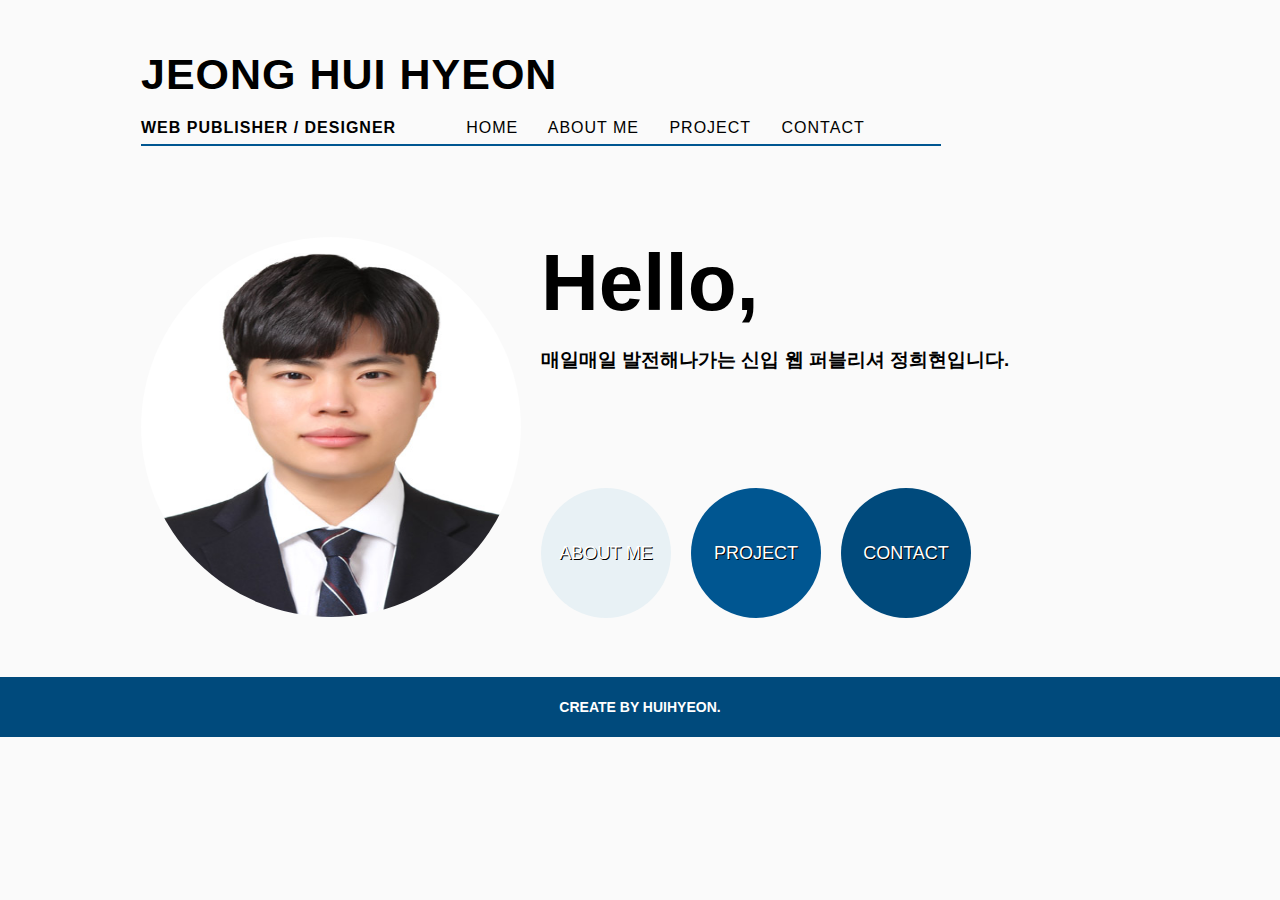
<file: index.html>
<!DOCTYPE html>
<html lang="en">

<head>
    <meta charset="UTF-8">
    <meta name="viewport" content="width=device-width, initial-scale=1.0">
    <title>웹 퍼블리셔 정희현의 포트폴리오입니다</title>
    <link rel="stylesheet" href="./src/style.css">
    <link rel="stylesheet" href="./src/header.css">
    <link rel="stylesheet" href="./src/home.css">
</head>

<body>
    <header>
        <div class="headerContainer">
            <div class="name">
                <a href="index.html">JEONG HUI HYEON</a>
            </div>
            <div class="menuContainer">
                <div class="job">
                    <a href="index.html">WEB PUBLISHER / DESIGNER</a>
                </div>
                <div class="menu">
                    <a href="index.html">HOME</a>
                    <a href="about.html">ABOUT ME</a>
                    <a href="ptoject.html">PROJECT</a>
                    <a href="contact.html">CONTACT</a>
                </div>
                <ul>
                    <li class="dropDown">
                        <div class="dropDownHover">
                        <img src="./img/bottom.png">
                        <div class="dropDown-content">
                            <a href="index.html">HOME</a>
                            <a href="about.html">ABOUT ME</a>
                            <a href="ptoject.html">PROJECT</a>
                            <a href="contact.html">CONTACT</a>
                        </div>
                    </div>
                    </li>
                </ul>
            </div>
    </header>
    <main>
        <div class="mainWrap">
            <div class="myPicture">
                <img src="./img/mypicture.jpg">
            </div>
            <div class="leftWrap">
                <div class="slideText">
                    <div class="mainText">
                        <h1>Hello,</h1><br>
                        <h3>매일매일 발전해나가는 신입 웹 퍼블리셔 정희현입니다.</h3>
                    </div>
                </div>
                <div class="content">
                    
                    <div class="aboutMe">
                        <a href="about.html">ABOUT ME</a>
                    </div>
                    <div class="project">
                        <a href="ptoject.html">PROJECT</a>
                    </div>
                    <div class="contact">
                        <a href="contact.html">CONTACT</a>
                    </div>
                </div>
            </div>
        </div>
    </main>
    <footer>
        <div class="footerWrap">
            <div class="cText">
                <p>
                    CREATE BY HUIHYEON.
                </p>
            </div>
        </div>
    </footer>
</body>

</html>
</file>
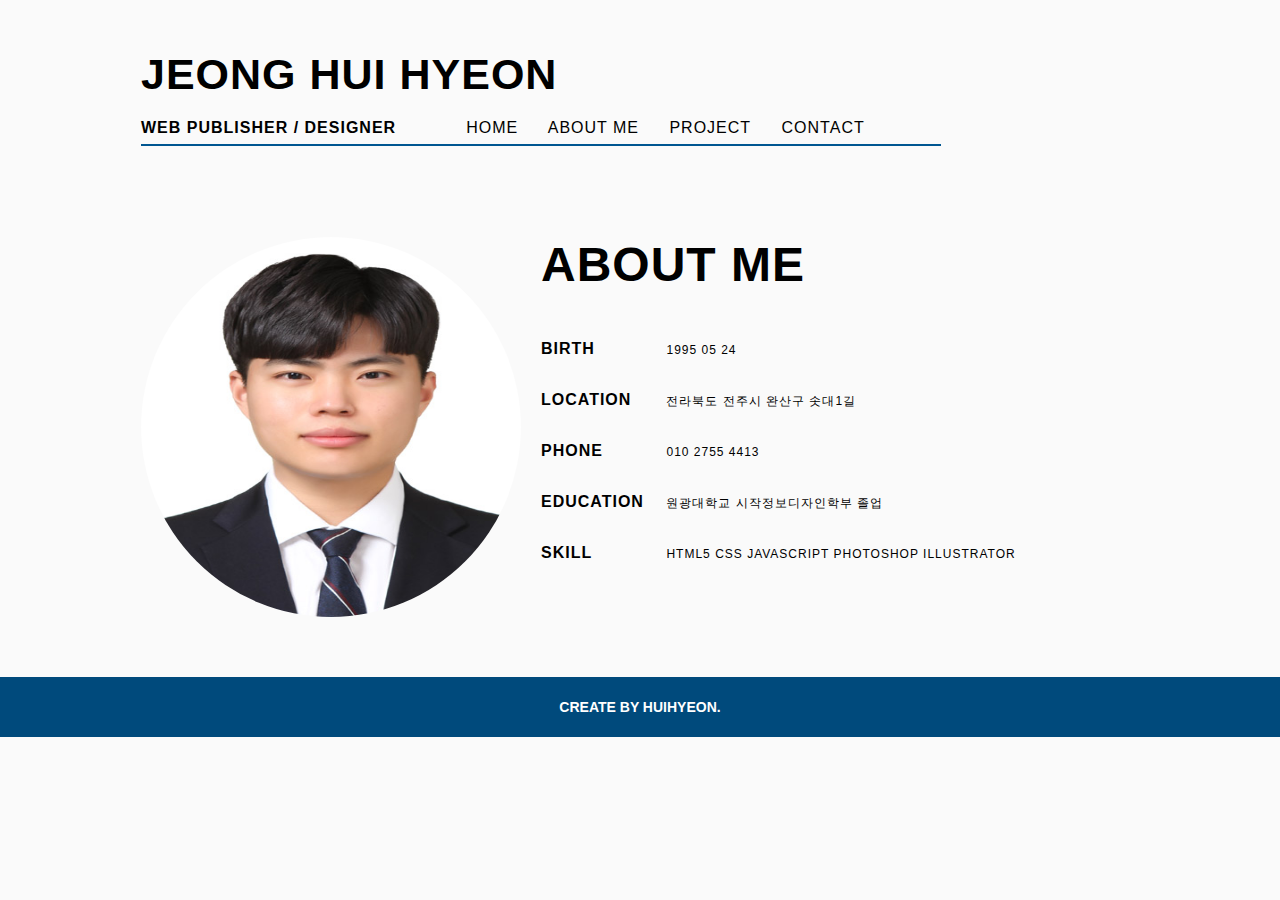
<file: about.html>
<!DOCTYPE html>
<html lang="en">

<head>
    <meta charset="UTF-8">
    <meta name="viewport" content="width=device-width, initial-scale=1.0">
    <title>웹 퍼블리셔 정희현의 포트폴리오입니다</title>
    <link rel="stylesheet" href="./src/style.css">
    <link rel="stylesheet" href="./src/header.css">
    <link rel="stylesheet" href="./src/home.css">
    <link rel="stylesheet" href="./src/about.css">
</head>

<body>
    <header>
        <div class="headerContainer">
            <div class="name">
                <a href="index.html">JEONG HUI HYEON</a>
            </div>
            <div class="menuContainer">
                <div class="job">
                    <a href="index.html">WEB PUBLISHER / DESIGNER</a>
                </div>
                <div class="menu">
                    <a href="index.html">HOME</a>
                    <a href="about.html">ABOUT ME</a>
                    <a href="ptoject.html">PROJECT</a>
                    <a href="contact.html">CONTACT</a>
                </div>
                <ul>
                    <li class="dropDown">
                        <div class="dropDownHover">
                        <img src="./img/bottom.png">
                        <div class="dropDown-content">
                            <a href="index.html">HOME</a>
                            <a href="about.html">ABOUT ME</a>
                            <a href="ptoject.html">PROJECT</a>
                            <a href="contact.html">CONTACT</a>
                        </div>
                    </div>
                    </li>
                </ul>
            </div>
    </header>
    <main>
        <div class="mainWrap">
            <div class="myPicture">
                <img src="./img/mypicture.jpg">
            </div>
            <div class="leftWrap">

                <div class="aboutText">
                    <h1>ABOUT ME</h1>
                    <p>
                        <b>BIRTH</b>
                        <span>1995 05 24</span>
                    </p>
                    <p>
                        <b>LOCATION</b>
                        <span>전라북도 전주시 완산구 솟대1길</span>
                    </p>
                    <p>
                        <b>PHONE</b>
                        <span>010 2755 4413</span>
                    </p>
                    <p>
                        <b>EDUCATION</b>
                        <span>원광대학교 시작정보디자인학부 졸업</span>
                    </p>
                    <p>
                        <b>SKILL</b>
                        <span>HTML5 CSS JAVASCRIPT PHOTOSHOP ILLUSTRATOR</span>
                    </p>
                </div>
            </div>
        </div>
    </main>
    <footer>
        <div class="footerWrap">
            <div class="footerWrap">
                <div class="cText">
                    <p>
                        CREATE BY HUIHYEON.
                    </p>
                </div>
            </div>
    </footer>

</body>

</html>
</file>
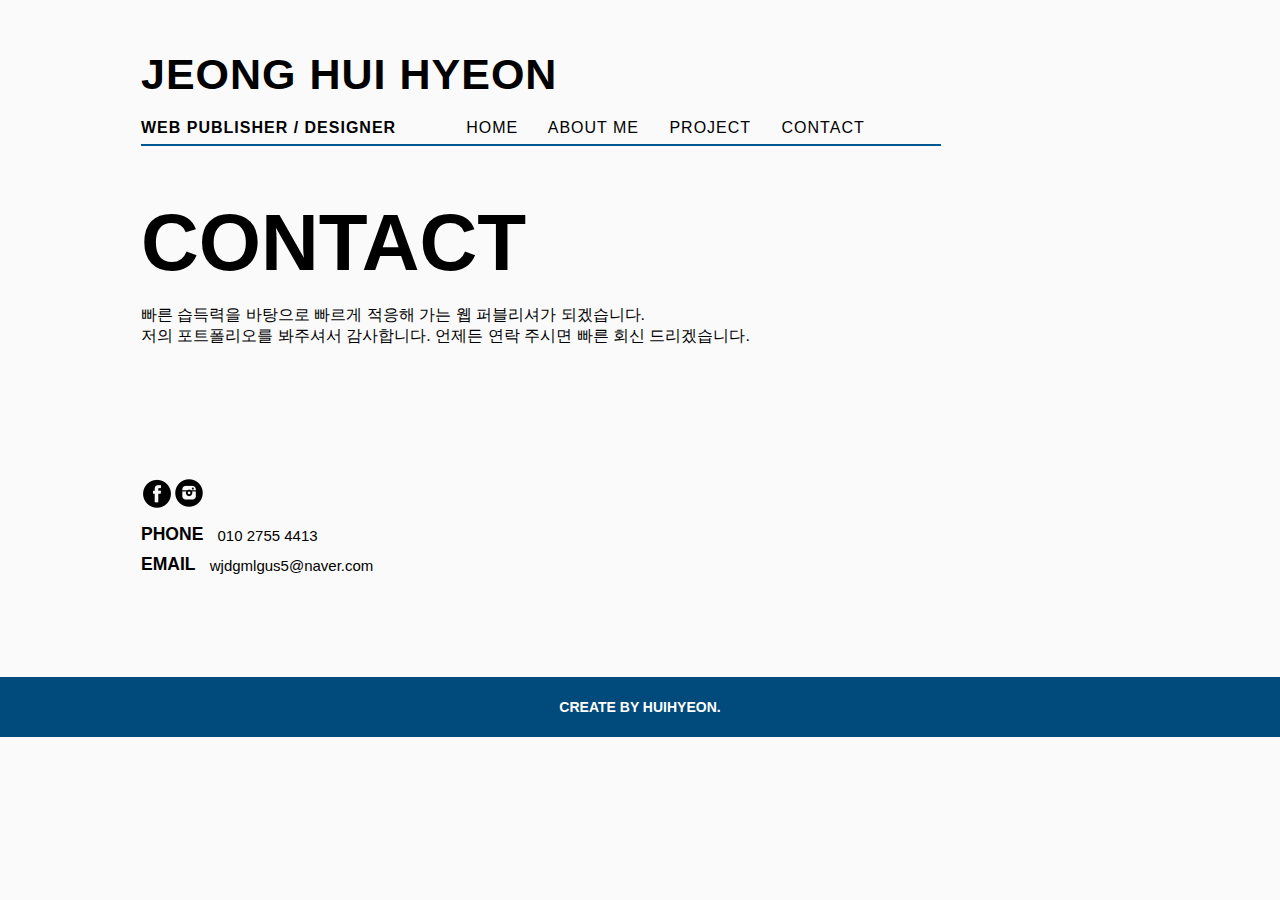
<file: contact.html>
<!DOCTYPE html>
<html lang="en">

<head>
    <meta charset="UTF-8">
    <meta name="viewport" content="width=device-width, initial-scale=1.0">
    <title>웹 퍼블리셔 정희현의 포트폴리오입니다</title>
    <link rel="stylesheet" href="./src/style.css">
    <link rel="stylesheet" href="./src/header.css">
    <link rel="stylesheet" href="./src/home.css">
    <link rel="stylesheet" href="./src/contact.css">
</head>

<body>
    <header>
        <div class="headerContainer">
            <div class="name">
                <a href="index.html">JEONG HUI HYEON</a>
            </div>
            <div class="menuContainer">
                <div class="job">
                    <a href="index.html">WEB PUBLISHER / DESIGNER</a>
                </div>
                <div class="menu">
                    <a href="index.html">HOME</a>
                    <a href="about.html">ABOUT ME</a>
                    <a href="ptoject.html">PROJECT</a>
                    <a href="contact.html">CONTACT</a>
                </div>
                <ul>
                    <li class="dropDown">
                        <div class="dropDownHover">
                        <img src="./img/bottom.png">
                        <div class="dropDown-content">
                            <a href="index.html">HOME</a>
                            <a href="about.html">ABOUT ME</a>
                            <a href="ptoject.html">PROJECT</a>
                            <a href="contact.html">CONTACT</a>
                        </div>
                    </div>
                    </li>
                </ul>
            </div>
    </header>
    <main>
        <div class="mainWrap">
            <div class="contactWrap">
                <h1>CONTACT</h1>
                <P>빠른 습득력을 바탕으로 빠르게 적응해 가는 웹 퍼블리셔가 되겠습니다.<br>
                    저의 포트폴리오를 봐주셔서 감사합니다. 언제든 연락 주시면 빠른 회신 드리겠습니다.</P>
                <div class="contactBox">
                    <div class="phone">
                        <h3>PHONE</h3>
                        <span>010 2755 4413</span>
                    </div>
                    <div class="email">
                        <h3>EMAIL</h3>
                        <span>wjdgmlgus5@naver.com</span>
                    </div>
                    <div class="socialIcon">
                        <div class="facebook">
                            <a href="https://www.facebook.com/profile.php?id=100003644936326">
                                <img src="./img/facebooks.png"></a>
                        </div>
                        <div class="instargram">
                            <a href="https://www.instagram.com/hh_524__/">
                                <img src="./img/instargram.png"></a>
                        </div>
                    </div>
                </div>
            </div>
        </div>
    </main>
    <footer>
        <div class="footerWrap">
            <div class="cText">
                <p>
                    CREATE BY HUIHYEON.
                </p>
            </div>
        </div>
    </footer>
</body>

</html>
</file>
<file: src/style.css>
*{
    text-decoration: none;
    list-style: none;
    color: black;
    font-family: Arial, Helvetica, sans-serif;
}


footer{
    position: relative;
    width: 100%;
    font-size: 14px;
    bottom: 0;
    font-weight: bold;
    height: 60px;
    
}
footer .footerWrap{
    position: relative;
    background: #004a7c;
    margin-top: 30px;
    bottom: 0;
    width: 100vw;
    height: 60px;
    
}
footer .cText{
    line-height: 60px;
    text-align: center;
    
}
footer .cText > p{
    color:white;
}
</file>
<file: src/header.css>
html{
    -webkit-text-size-adjust: none;
    height: 100%;
    display: block;
}
body{
    height: auto;
    margin: 0;
    background: #fafafa;
}
header{
    position: relative;
    width: 100%;
    height: auto;
    margin: 50px 0 100px 0;
    
    letter-spacing: 1px;
}

@media(max-width: 800px){
    .menu{
        display: none;
    }
    header .headerContainer{
        position: relative;
        width: 100%;
        height: auto;
        text-align: center;
        border-bottom: 1px solid #005691;
    }
    header .menuContainer{
        position: relative;
        display: block;
    }
    header .job{
        margin-bottom: 5px;
    }
    header .dropDown{
        display: flex;
        justify-content: center;
    }
    header .name{
        display: flex;
        justify-content: center;
        font-size: 40px;
        font-weight: bold;
        margin-bottom: 20px;
    }
}
@media(min-width: 801px){
    .menuContainer > ul{
        display: none;
    }
    header .headerContainer{
        position: relative;
        width: 100%;
        height: auto;
        margin-left: 141px;
    }
    header .menuContainer{
        position: relative;
        height: auto;
        display: flex;
    }
    
    header .job{
        font-weight: bold;
        margin-right: 70px;
    }
    
    header .name{
        margin: 0 0 20px;
        width: 500px;
        font-size: 43px;
        font-weight: bold;
    }
    header .menuContainer:after{
        content: "";
        display: block;
        width: 800px;
        height: 2px;
        background: #005691;
        position: absolute;
        bottom: 0;
        top: 25px;
    }
}
header .menu > a{
    margin-right: 25px;
    transition: all .5s;
}
header .menu > a:hover{
    color:#005691;
    font-weight: bold;
}
header .menuContainer > ul{
    margin: 0;
    padding: 0;
    overflow: hidden;
    text-align: right;
}

header .dropDownHover{
    display: flex;
    justify-content: center;
}
header .dropDownHover > img{
    width: 40px;
    height: 30px;
    cursor: pointer;
}
header .dropDown-content{
    display: none;
    padding-top: 20px;
    top: 50px;
    position: absolute;
    background: #005691;
    min-width: 300px;
    box-shadow: 0px 8px 16px 0px rgba(0,0,0,0.2);
    z-index: 1;
    
}
header .dropDown-content > a{
    color: white;
    padding: 12px 16px;
    text-decoration: none;
    display: block;
    text-align: center;
}
.dropDown-content a:hover {
    background-color: #fafafa;
    color: black;
}
.dropDownHover:hover .dropDown-content{
  display: block;
}
</file>
<file: src/home.css>
@media(max-width:800px){
    main{
        position: relative;
        width: 100%;
        height: auto;
    }
    .myPicture{
        display: flex;
        justify-content: center;
    }
    .myPicture > img{
        width: 380px;
        height: 380px;
        object-fit: fill;
        border-radius: 50%;
    }
    .leftWrap{
        margin-top: 30px;
        display: flex;
        flex-direction: column;
    }
    .mainText > h1{
        font-size: 48px;
        margin: 0;
        text-align: center;
    } 
    .mainText > h3{
        margin: 0 0 30px;
        text-align: center;
    }
    .content{
        position: relative;
        display: flex;
        justify-content: center;
        text-align: center;
        cursor: pointer;
        text-shadow: 1px 1px .5px black;
        line-height: 130px;
    }
}
@media all and (min-width:801px) and (max-width:990px){
    .aboutMe, .project, .contact{
        display: none;
    }
}
@media(min-width:801px){
    main{
        position: relative;
        height: 410px;
        margin: 0 0 0 141px;
        top: 0px;
    }
    
    .leftWrap{
        position: absolute;
        left: 400px;
        top: 0px;
        height: 380px;
    }
    .content{
        position: absolute;
        width: 100%;
        height: 215px;
        display: flex;
        align-items: flex-end;
        flex-wrap: wrap;
        text-align: center;
        text-shadow: 1px 1px .5px black;
        cursor: pointer;
        line-height: 130px;   
    }
}
main .mainWrap{
    position: relative;
}
main .myPicture > img{
    position: relative;
    left: 0;
    width: 380px;
    height: 380px;
    object-fit: fill;
    border-radius: 50%;
}
main .mainText > h1{
    font-size: 80px;
    margin: 0;
} 
main .mainText > h3{
    margin: 0 0 30px;
}

main .aboutMe > a{
    display: block;
    border-radius: 50%;
    position: relative;
    font-size: 18px;
    color: white;
}
main .project > a{
    display: block;
    border-radius: 50%;
    font-size: 18px;
    color: white;
}
main .contact > a{
    display: block;
    border-radius: 50%;
    font-size: 18px;
    color: white;
}
main .aboutMe, .project, .contact{ transition: all .6s;}
main .aboutMe:hover, .project:hover, .contact:hover{
    background: rgba( 0, 0 , 0, .5);
}

.aboutMe, .project{
    margin-right: 20px;
}
main .aboutMe{
    width: 130px;
    height: 130px;
    min-height: 130px;
    border-radius: 50%;
    background: #e8f1f5;
}
main .project{
    width: 130px;
    height: 130px;
    min-height: 130px;
    border-radius: 50%;
    background:#005691;
}
main .contact{
    width: 130px;
    height: 130px;
    min-height: 130px;
    border-radius: 50%;
    background: #004a7c;
}
</file>
<file: src/about.css>
@media(max-width:800px){
    .aboutText{
        display: flex;
        flex-direction: column;
    }
    .aboutText > h1{
        margin-top: 0;
        font-size: 48px;
        text-align: center;
    }
    
    .aboutText > p{
        position: relative;
        display: block;
        text-align: left;
        line-height: 50px;
        margin: 0 0 0 10vw;
        text-align: center;
    }
    .aboutText > p > b{
        display: inline-block;
        width: 100px;
        height: 50px;
        margin-right: 20px;
        text-align: left;
    }
    .aboutText > p > span{
        width: 200px;
        font-size: 12px;
        display: inline-block;
        text-align: left;
    }
    .aboutText > p > span:last-child{
        line-height: 20px;
    }
    
}
@media all and (min-width:801px) and (max-width:1000px){
    main .aboutText > h1{
        margin-top: 0;
        font-size: 38px;
        text-align: center;
    }
    main .aboutText > p > b{
        position: relative;
        display: block;
        text-align: center;
    }
    main .aboutText > p > span{
        position: relative;
        display: block;
        text-align: center;
        font-size: 12px;
        margin-top: 10px;
    }
    main .aboutText > p{
        line-height: 20px;
    }
    
}

@media(min-width:1001px){
    .aboutText{
        position: relative;
        margin: 0;
        width: 100%;
        height: 380px;
        letter-spacing: 1px;
    }
    .aboutText > p > b{
        display: inline-block;
        width: 100px;
        height: 50px;
        margin-right: 20px;
    }
    .aboutText > h1{
        margin-top: 0;
        font-size: 48px;
    }
    .aboutText > p > span{
        font-size: 12px;
        display: inline-block;
    }
    .aboutText > p{
        line-height: 50px;
        margin: 0;
    }
    
}
</file>
<file: src/contact.css>
@media(max-width: 800px){
    main .contactWrap{
        display: flex;
        flex-direction: column;
        width: 98vw;
        text-align: center;
    }
    main .facebook{
        position: relative;
        display: flex;
        width: 49vw;
        justify-content: flex-end;
        top: -10px;
        
    }
    main .instargram{
        position: relative;
        display: flex;
        width: 49vw;
        top: -10px;
    }
}
@media(min-width: 801px){
    main .contactWrap{
        position: relative;
        width: 1024px;
        height: 380px;
    }
    
    main .facebook, .instargram{
        width: 32px;
        height: 32px;
    }
}
main .contactWrap{
    position: relative;
    top: -40px;
}
main .contactWrap > h1{
    font-size: 80px;
    margin: 0;
}
main .contactBox{
    display: flex;
    height: 230px;
    flex-direction: column;
    justify-content: flex-end;
    font-size: 15px;
}

main .phone{
    height: 30px;
}
main .phone > h3, .email > h3{
    display: inline-block;
    margin-right: 10px;
}
main .socialIcon{
    position: absolute;
    top: 280px;
    display: flex;
    width: auto;
}
main .facebook > a > img, .instargram > a > img{
    width: 32px;
    height: 32px;
}
</file>
